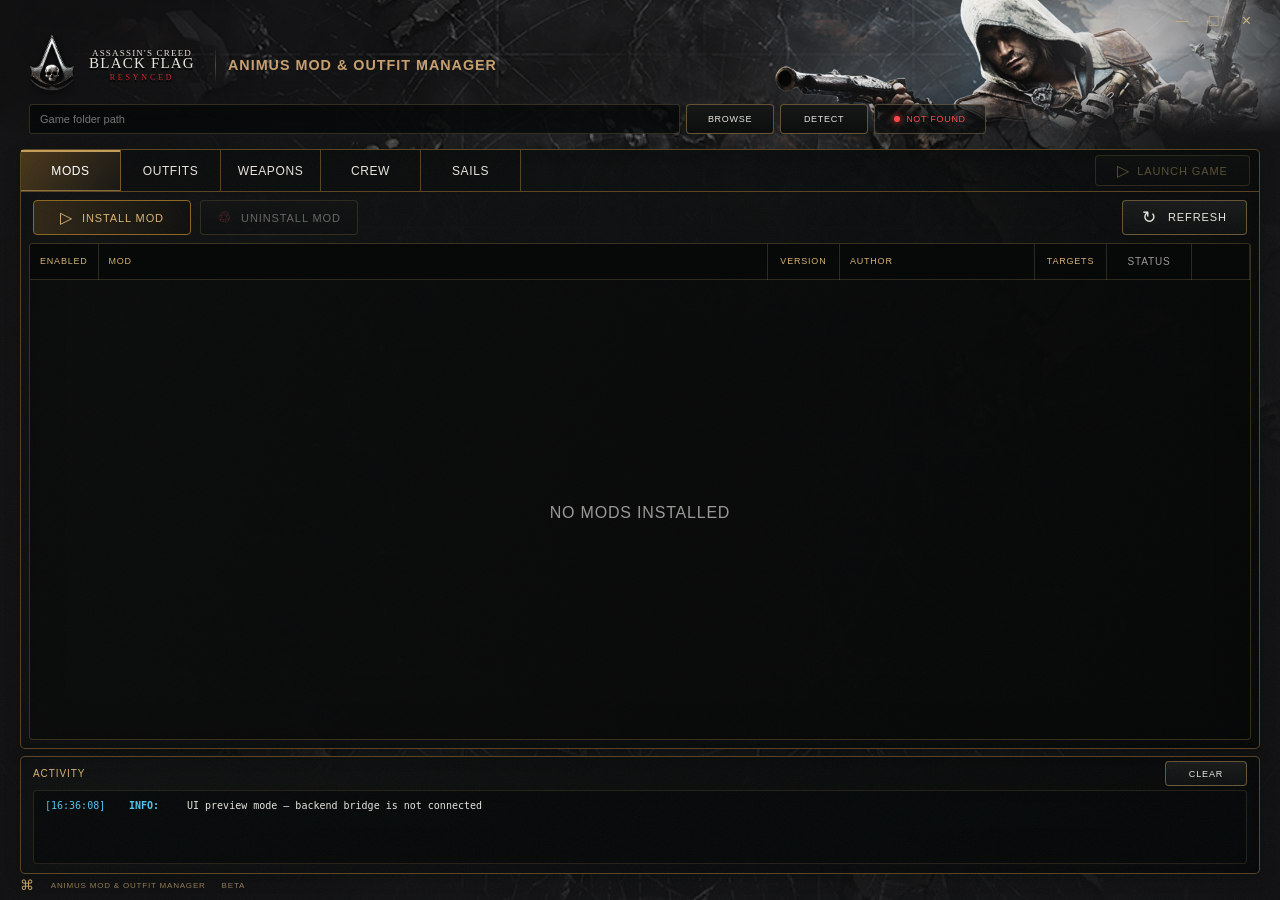
<file: tools/Animus_loader/web/index.html>
<!doctype html>
<html lang="en">
<head>
  <meta charset="UTF-8">
  <meta name="viewport" content="width=device-width, initial-scale=1.0">
  <meta name="color-scheme" content="dark">
  <title>Animus Mod &amp; Outfit Manager</title>
  <link rel="stylesheet" href="app.css?v=20260824-3">
</head>
<body>
  <div class="app-shell">
    <header class="titlebar">
      <div class="brand">
        <div class="brand-mark" aria-hidden="true">
          <img src="assets/resynced-insignia.png" alt="">
        </div>
        <div class="game-title"><span>ASSASSIN'S CREED</span><strong>BLACK FLAG</strong><em>RESYNCED</em></div>
        <div class="brand-divider"></div>
        <div class="product-title"><h1>ANIMUS MOD &amp; OUTFIT MANAGER</h1></div>
      </div>
      <div class="window-controls">
        <button data-window="minimize" aria-label="Minimize">—</button>
        <button data-window="maximize" aria-label="Maximize">□</button>
        <button data-window="close" aria-label="Close">×</button>
      </div>
    </header>

    <main>
      <section class="game-panel frame-corners">
        <div class="game-row">
          <input id="game-path" type="text" spellcheck="false" readonly aria-label="Game folder" placeholder="Game folder path">
          <button class="button" id="browse-button">BROWSE</button>
          <button class="button" id="detect-button">DETECT</button>
          <div class="game-status" id="game-status"><i></i><span>CHECKING</span></div>
        </div>
      </section>

      <section class="workspace frame-corners">
        <div class="workspace-head">
          <nav class="tabs" aria-label="Manager sections">
            <button class="tab active" data-tab="mods">MODS</button>
            <button class="tab" data-tab="outfits">OUTFITS</button>
            <button class="tab" data-tab="weapons">WEAPONS</button>
            <button class="tab" data-tab="crew">CREW</button>
            <button class="tab" data-tab="sails">SAILS</button>
          </nav>
          <div class="top-actions">
            <button class="button compact launch-game" id="launch-game-button">
              <span class="launch-icon">▷</span><span id="launch-game-label">LAUNCH GAME</span>
            </button>
          </div>
        </div>

        <div class="toolbar">
          <button class="button primary" id="install-button"><span class="button-icon">▷</span><span id="install-label">INSTALL MOD</span></button>
          <button class="button danger-subtle" id="uninstall-button" disabled><span class="button-icon">♲</span><span id="uninstall-label">UNINSTALL MOD</span></button>
          <button class="button refresh" id="refresh-button"><span>↻</span> REFRESH</button>
        </div>

        <div class="table-wrap">
          <table>
            <thead id="table-head"></thead>
            <tbody id="table-body"></tbody>
          </table>
          <div class="empty-state" id="empty-state" hidden></div>
        </div>
      </section>

      <section class="activity frame-corners">
        <div class="section-title"><span>ACTIVITY</span><button class="button tiny" id="clear-log-button">CLEAR</button></div>
        <div class="log" id="activity-log" role="log" aria-live="polite"></div>
      </section>
    </main>

    <footer><span class="footer-mark">⌘</span><span>ANIMUS MOD &amp; OUTFIT MANAGER</span><span id="app-version">VERSION</span></footer>
  </div>

  <div class="context-menu" id="context-menu" hidden>
    <button data-action="update" id="update-menu-action">↻ <span>Update Mod</span></button>
    <button data-action="rename">✎ <span>Rename</span></button>
    <button data-action="open" id="open-menu-action">□ <span>Open Mod Folder</span></button>
    <button data-action="details">ⓘ <span>View Details</span></button>
    <button data-action="uninstall" id="uninstall-menu-action" class="danger">♲ <span>Uninstall Mod</span></button>
  </div>

  <dialog id="details-dialog">
    <div class="dialog-head"><h2>MOD DETAILS</h2><button id="dialog-close">×</button></div>
    <div id="details-content"></div>
  </dialog>

  <dialog id="rename-dialog" class="rename-dialog">
    <form id="rename-form">
      <div class="dialog-head">
        <h2>RENAME MANAGED ITEM</h2>
        <button type="button" id="rename-close" aria-label="Close">×</button>
      </div>
      <div class="rename-body">
        <label for="rename-input">DISPLAY NAME</label>
        <input id="rename-input" type="text" maxlength="160" autocomplete="off" spellcheck="false">
        <p id="rename-error" class="rename-error" aria-live="polite"></p>
        <p class="rename-note">This only changes the name shown in Animus Mod &amp; Outfit Manager. Managed files and deployment data remain linked.</p>
      </div>
      <div class="dialog-actions">
        <button type="button" class="button" id="rename-cancel">CANCEL</button>
        <button type="submit" class="button primary">SAVE NAME</button>
      </div>
    </form>
  </dialog>

  <script src="app.js?v=20260824-24"></script>
</body>
</html>
</file>
<file: tools/Animus_loader/web/app.css>
:root {
  --black: #070808;
  --panel: rgba(10, 12, 12, .92);
  --panel-soft: rgba(15, 17, 17, .78);
  --gold: #c39b58;
  --gold-bright: #d6b374;
  --gold-line: rgba(178, 132, 57, .46);
  --line: rgba(199, 165, 98, .20);
  --text: #e7e3dd;
  --muted: #9b9995;
  --green: #55e66c;
  --red: #ff4949;
  --blue: #4fc5ed;
  --warning: #e8b737;
  font-family: "Segoe UI", "Trebuchet MS", sans-serif;
}

* { box-sizing: border-box; }
[hidden] { display: none !important; }
html, body { width: 100%; height: 100%; margin: 0; overflow: hidden; background: var(--black); color: var(--text); }
body {
  background:
    linear-gradient(rgba(4, 6, 7, .18), rgba(4, 6, 7, .32)),
    url("assets/black-flag-background.png") center / 100% 100% no-repeat,
    linear-gradient(125deg, transparent 46%, rgba(255,255,255,.018) 46.2%, transparent 46.5%),
    repeating-linear-gradient(32deg, rgba(255,255,255,.011) 0 1px, transparent 1px 73px),
    #080909;
}
body::before {
  content: ""; position: fixed; inset: 0; pointer-events: none; opacity: .22;
  background-image: url("data:image/svg+xml,%3Csvg xmlns='http://www.w3.org/2000/svg' width='180' height='180' viewBox='0 0 180 180'%3E%3Cfilter id='n'%3E%3CfeTurbulence type='fractalNoise' baseFrequency='.78' numOctaves='4' stitchTiles='stitch'/%3E%3C/filter%3E%3Crect width='100%25' height='100%25' filter='url(%23n)' opacity='.19'/%3E%3C/svg%3E");
  mix-blend-mode: screen;
}
button, input { font: inherit; }
button { color: inherit; }

.app-shell { --shell-pad: 20px; height: 100%; display: grid; grid-template-rows: 96px 1fr 22px; padding: 0 var(--shell-pad) 4px; }
.titlebar {
  position: relative;
  display: flex;
  align-items: center;
  justify-content: flex-start;
  margin-inline: calc(var(--shell-pad) * -1);
  padding-inline: var(--shell-pad);
  overflow: visible;
  user-select: none;
}
.titlebar::before {
  content: "";
  position: absolute;
  z-index: 0;
  inset: 0 0 -38px;
  pointer-events: none;
  background:
    linear-gradient(90deg, rgba(3,5,6,.10) 0 48%, rgba(3,5,6,.02) 70%, rgba(3,5,6,.17) 100%),
    url("assets/amm-header.jpg?v=20260823-2") center top / 100% auto no-repeat;
  -webkit-mask-image: linear-gradient(to bottom, #000 0 55%, rgba(0,0,0,.78) 72%, transparent 100%);
  mask-image: linear-gradient(to bottom, #000 0 55%, rgba(0,0,0,.78) 72%, transparent 100%);
}
.brand, .window-controls { position: relative; z-index: 1; }
.brand { display: flex; align-items: center; justify-content: flex-start; height: 100%; min-width: 0; margin-left: 10px; transform: translateY(17px); }
.brand-mark { position: relative; width: 44px; height: 60px; margin-right: 7px; overflow: hidden; flex: 0 0 44px; }
.brand-mark img { position: absolute; width: 70px; height: auto; left: -13px; top: 0; filter: drop-shadow(0 2px 3px #000); }
.game-title { width: 122px; line-height: .93; text-align: center; font-family: Georgia, serif; letter-spacing: 1.2px; text-shadow: 0 2px #000; }
.game-title span { display: block; font-size: 9px; }
.game-title strong { display: block; font-size: 15px; font-weight: 500; }
.game-title em { display: block; color: #d3292c; font-size: 8px; letter-spacing: 2.8px; font-style: normal; margin-top: 3px; }
.brand-divider { height: 36px; width: 1px; margin: 0 12px; background: linear-gradient(transparent, var(--gold-line), transparent); }
.product-title h1 {
  color: #c8a06f;
  font-size: clamp(13px, 1.12vw, 16px);
  letter-spacing: 1px;
  font-weight: 600;
  margin: 0;
}
.product-title p { color: #c2a682; font-size: 8px; letter-spacing: 1.2px; margin: 0; }
.window-controls { position: absolute; top: 0; right: 20px; display: flex; gap: 6px; margin-top: 8px; }
.window-controls button { width: 27px; height: 25px; border: 0; background: transparent; color: #cdb184; font-size: 16px; cursor: pointer; }
.window-controls button:first-child { width: 24px; font-size: 12px; }
.window-controls button:hover { background: rgba(255,255,255,.08); }
.window-controls button:last-child:hover { background: #8f2525; color: white; }

main { min-height: 0; display: grid; grid-template-rows: 46px minmax(210px, 1fr) 118px; gap: 7px; }
.frame-corners { border: 1px solid var(--gold-line); border-radius: 5px; background: linear-gradient(110deg, rgba(15,17,17,.91), rgba(6,8,8,.93)); box-shadow: inset 0 0 40px rgba(0,0,0,.35), 0 4px 16px rgba(0,0,0,.24); }
.game-panel {
  width: calc(100% - 265px);
  padding: 7px 9px;
  position: relative;
  border: 0;
  border-radius: 0;
  background: transparent;
  box-shadow: none;
}
.game-row { height: 32px; display: grid; grid-template-columns: minmax(250px, 1fr) 88px 88px 112px; gap: 6px; align-items: center; }
input { height: 30px; border: 1px solid rgba(187,157,104,.24); border-radius: 3px; background: rgba(5,7,8,.73); color: var(--text); padding: 0 10px; outline: none; font-size: 11px; }
input:focus { border-color: var(--gold); box-shadow: 0 0 0 1px rgba(195,155,88,.16); }
.button { height: 35px; min-width: 105px; border: 1px solid rgba(201,164,96,.45); border-radius: 4px; background: linear-gradient(#171919, #0c0e0e); color: var(--text); font-size: 11px; letter-spacing: .9px; cursor: pointer; transition: .16s ease; }
.game-panel .button { height: 30px; min-width: 0; font-size: 9px; letter-spacing: .7px; }
.button:hover:not(:disabled) { border-color: var(--gold-bright); background: linear-gradient(#20211f, #101212); color: #fff; box-shadow: 0 0 13px rgba(183,131,44,.12); }
.button:disabled { opacity: .4; cursor: default; }
.button.primary { color: var(--gold-bright); border-color: #8b651f; background: linear-gradient(100deg, rgba(76,57,25,.55), rgba(12,13,12,.85)); }
.button.danger-subtle .button-icon { color: var(--red); }
.button-icon { font-size: 16px; margin-right: 9px; vertical-align: -1px; }
.game-status { height: 30px; display: flex; align-items: center; justify-content: center; gap: 6px; border: 1px solid rgba(188,163,123,.36); border-radius: 4px; background: rgba(11,13,13,.65); color: var(--green); font-size: 9px; letter-spacing: .7px; }
.game-status i { width: 6px; height: 6px; border-radius: 50%; background: currentColor; box-shadow: 0 0 6px currentColor; }
.game-status.missing { color: var(--red); }

.workspace { min-height: 0; display: grid; grid-template-rows: 42px 51px 1fr; }
.workspace-head { display: flex; justify-content: space-between; border-bottom: 1px solid var(--gold-line); }
.tabs { display: flex; align-items: stretch; }
.tab { min-width: 100px; padding: 0 16px; border: 0; border-right: 1px solid var(--gold-line); background: rgba(9,10,10,.72); color: var(--text); font-size: 12px; letter-spacing: .6px; cursor: pointer; transition: color .16s ease, background .16s ease, box-shadow .16s ease, text-shadow .16s ease; }
.tab:hover:not(.active) { color: var(--gold-bright); background: linear-gradient(130deg, rgba(83,61,25,.42), rgba(17,18,16,.78)); box-shadow: inset 0 1px rgba(220,180,101,.48), inset 0 -1px rgba(173,124,43,.32); text-shadow: 0 0 8px rgba(220,175,91,.26); }
.tab.active { color: white; background: linear-gradient(130deg, rgba(117,84,32,.58), rgba(25,24,19,.65)); box-shadow: inset 0 2px var(--gold), inset 0 -1px rgba(198,158,82,.6); }
.top-actions { display: flex; align-items: center; gap: 8px; padding-right: 9px; font-size: 11px; }
.button.compact { min-width: 125px; height: 31px; }
.button.launch-game { min-width: 155px; display: inline-flex; align-items: center; justify-content: center; gap: 7px; color: var(--gold-bright); }
.launch-icon { font-size: 16px; }
.toolbar { display: flex; align-items: center; gap: 9px; min-width: 0; padding: 8px 12px; overflow: hidden; }
.toolbar .button { min-width: 158px; white-space: nowrap; overflow: hidden; text-overflow: ellipsis; }
.toolbar .refresh { margin-left: auto; min-width: 125px; }
.toolbar .refresh span { font-size: 17px; margin-right: 7px; vertical-align: -2px; }
.workspace.pack-mode .toolbar { gap: 8px; padding-inline: 12px; }
.workspace.pack-mode #install-button,
.workspace.pack-mode #uninstall-button { flex: 0 1 165px; min-width: 132px; font-size: 10px; letter-spacing: .7px; }
.workspace.pack-mode .button-icon { margin-right: 7px; }
.workspace.pack-mode .refresh { flex: 0 1 125px; min-width: 100px; font-size: 10px; letter-spacing: .7px; }
.workspace.pack-mode .refresh span { margin-right: 5px; }
.workspace.pack-mode .col-author { width: 13%; }
.table-wrap { min-height: 0; margin: 0 8px 8px; border: 1px solid rgba(196,158,91,.26); border-radius: 4px; overflow: auto; position: relative; background: rgba(5,7,7,.42); }
table { width: 100%; border-collapse: collapse; table-layout: fixed; }
thead { position: sticky; top: 0; z-index: 1; background: rgba(8,10,10,.97); }
th { height: 35px; color: var(--gold-bright); font-size: 9px; letter-spacing: .8px; font-weight: 500; text-align: left; border-right: 1px solid var(--line); border-bottom: 1px solid var(--line); padding: 0 10px; }
td { height: 43px; border-right: 1px solid var(--line); border-bottom: 1px solid var(--line); padding: 0 10px; font-size: 11px; overflow: hidden; text-overflow: ellipsis; white-space: nowrap; }
tr { transition: background .12s ease; }
tbody tr:hover, tbody tr.selected { background: rgba(171,136,74,.07); }
.col-enabled { width: 68px; text-align: center; }
.col-version { width: 72px; text-align: center; }
.col-author { width: 16%; }
.col-targets { width: 72px; text-align: center; }
.col-replaces { width: 23%; }
.col-status { width: 85px; font-size: 10px; text-align: center; color: var(--muted); }
.col-status.was-updated { color: #e2c078; }
.shared-replacement { color: #e2c078; cursor: help; }
.shared-replacement > span:first-child { display: inline-block; max-width: calc(100% - 24px); overflow: hidden; text-overflow: ellipsis; vertical-align: middle; }
.shared-marker { display: inline-grid; place-items: center; width: 18px; margin-left: 5px; color: #e7b64f; font-size: 13px; font-weight: 600; vertical-align: middle; }
.col-menu { width: 58px; text-align: center; }
.toggle { width: 20px; height: 20px; padding: 0; border: 1px solid #343938; border-radius: 3px; color: #aeb0ae; background: rgba(9,12,12,.9); cursor: pointer; font-size: 12px; line-height: 1; }
.toggle.on { border-color: #3bb84e; color: white; background: rgba(34,114,46,.26); box-shadow: 0 0 6px rgba(57,217,78,.34), inset 0 0 6px rgba(57,217,78,.13); }
.mod-name { display: flex; align-items: center; gap: 8px; min-width: 0; overflow: hidden; }
.mod-title { min-width: 0; overflow: hidden; text-overflow: ellipsis; white-space: nowrap; }
.mod-glyph { display: inline-grid; flex: 0 0 20px; place-items: center; width: 20px; height: 20px; color: var(--gold-bright); font-size: 14px; }
.mod-glyph img { display: block; width: 20px; height: 19px; filter: drop-shadow(0 1px 2px rgba(0,0,0,.8)); }
.mod-glyph img[src*="resynced-insignia"] { object-fit: contain; filter: grayscale(.25) brightness(1.25) drop-shadow(0 1px 2px rgba(0,0,0,.85)); }
.menu-button { width: 30px; height: 26px; border: 1px solid rgba(192,153,81,.28); background: rgba(12,14,14,.8); border-radius: 4px; color: white; cursor: pointer; font-size: 15px; line-height: 12px; }
.empty-state { position: absolute; inset: 43px 0 0; display: grid; place-items: center; color: var(--muted); letter-spacing: .8px; }

.activity { min-height: 0; display: grid; grid-template-rows: 33px 1fr; padding: 0 12px 9px; }
.section-title { display: flex; align-items: center; justify-content: space-between; color: var(--gold-bright); font-size: 10px; letter-spacing: .9px; }
.button.tiny { min-width: 82px; height: 25px; font-size: 9px; }
.log { min-height: 0; overflow: auto; padding: 7px 11px; border: 1px solid rgba(177,149,100,.18); border-radius: 4px; background: rgba(4,6,7,.70); font: 10px/1.65 Consolas, monospace; }
.log-entry { display: grid; grid-template-columns: 78px 52px 1fr; gap: 6px; }
.log-entry .time, .log-entry .tag { color: var(--blue); }
.log-entry.ok .time, .log-entry.ok .tag { color: var(--green); }
.log-entry.warn .time, .log-entry.warn .tag { color: var(--warning); }
.log-entry.err .time, .log-entry.err .tag { color: var(--red); }
.log-entry .tag { font-weight: 600; text-transform: uppercase; }
footer { display: flex; align-items: center; gap: 16px; color: #8f7854; font-size: 8px; letter-spacing: .8px; }
.footer-mark { color: var(--gold); font-size: 14px; }

.context-menu { position: fixed; z-index: 10; width: 225px; padding: 8px 14px; border: 1px solid rgba(173,122,39,.65); border-radius: 7px; background: rgba(12,14,14,.98); box-shadow: 0 12px 30px #000; }
.context-menu button { display: flex; width: 100%; height: 44px; align-items: center; gap: 13px; border: 0; border-bottom: 1px solid rgba(255,255,255,.08); background: transparent; color: #ddd; cursor: pointer; text-align: left; }
.context-menu button:last-child { border-bottom: 0; }
.context-menu button:hover { color: white; }
.context-menu button.danger { color: var(--red); }

dialog { width: min(660px, 88vw); border: 1px solid var(--gold-line); border-radius: 6px; padding: 0; color: var(--text); background: #0d0f0f; box-shadow: 0 30px 90px #000; }
dialog::backdrop { background: rgba(0,0,0,.68); }
.dialog-head { display: flex; align-items: center; justify-content: space-between; height: 55px; padding: 0 20px; border-bottom: 1px solid var(--gold-line); }
.dialog-head h2 { color: var(--gold-bright); font-size: 15px; letter-spacing: 1.3px; font-weight: 500; }
.dialog-head button { border: 0; background: none; color: var(--text); font-size: 25px; cursor: pointer; }
#details-content { padding: 20px; max-height: 65vh; overflow: auto; }
.details-grid { display: grid; grid-template-columns: 130px 1fr; gap: 11px; font-size: 13px; }
.details-grid dt { color: var(--gold-bright); }
.details-grid dd { margin: 0; word-break: break-word; }
.target-list { margin: 16px 0 0; padding: 0; list-style: none; font: 11px/1.8 Consolas, monospace; color: #b9b9b9; }

.rename-dialog { width: min(480px, calc(100vw - 40px)); margin: auto; }
.rename-dialog form { margin: 0; }
.rename-dialog .dialog-head { cursor: move; user-select: none; }
.rename-dialog .dialog-head button { cursor: pointer; }
.rename-body { padding: 19px 20px 12px; }
.rename-body label { display: block; margin-bottom: 7px; color: var(--gold-bright); font-size: 9px; letter-spacing: 1px; }
.rename-body input { width: 100%; height: 38px; border-color: rgba(201,164,96,.45); font-size: 12px; }
.rename-body input:focus { border-color: var(--gold-bright); box-shadow: 0 0 0 1px rgba(195,155,88,.18), 0 0 12px rgba(183,131,44,.09); }
.rename-error { min-height: 17px; margin: 5px 0 0; color: var(--red); font-size: 10px; }
.rename-note { margin: 2px 0 0; color: var(--muted); font-size: 10px; line-height: 1.5; }
.dialog-actions { display: flex; justify-content: flex-end; gap: 9px; padding: 13px 20px 18px; border-top: 1px solid rgba(199,165,98,.14); }
.dialog-actions .button { min-width: 112px; }

@media (max-width: 1180px) {
  .app-shell { --shell-pad: 16px; grid-template-rows: 92px 1fr 21px; }
  .brand-divider { margin-left: 5px; }
  main { grid-template-rows: 45px minmax(205px, 1fr) 112px; }
  .game-row { grid-template-columns: minmax(225px, 1fr) 82px 82px 105px; gap: 5px; }
  .top-actions label { display: none; }
  .toolbar .button { min-width: 140px; }
  .col-author { width: 16%; }
}

@media (max-width: 980px) {
  .game-panel { width: calc(100% - 220px); }
  .game-title { display: none; }
  .brand-divider { margin-left: 5px; }
  .top-actions { gap: 8px; padding-right: 10px; }
}
</file>
